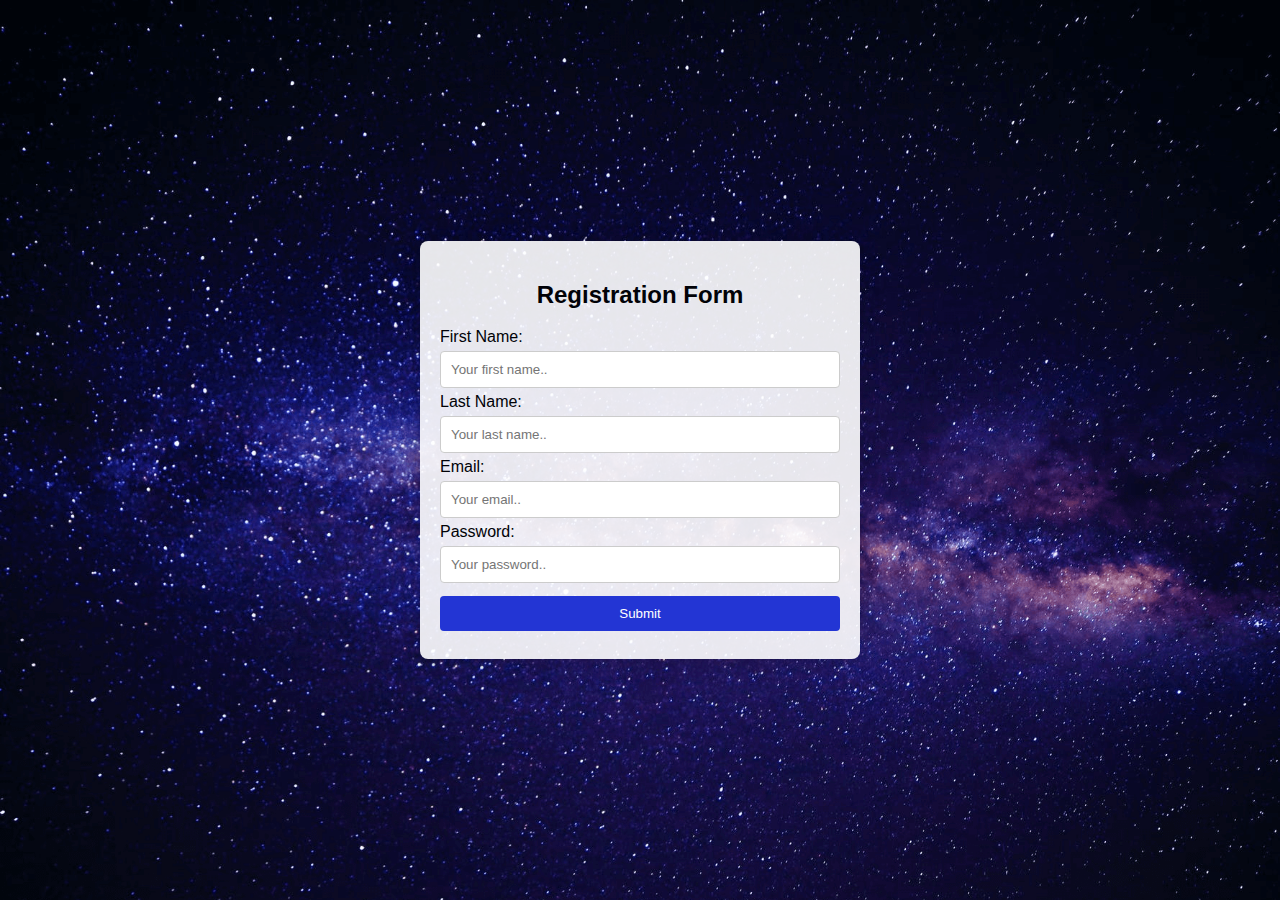
<file: YNS Registration Form.html>
<!DOCTYPE html>
<html lang="en">
<head>
    <meta charset="UTF-8">
    <meta name="viewport" content="width=device-width, initial-scale=1.0">
    <title>YNS Registration Form YNS</title>
    <link rel="icon" href="yns.jpg">
    <style>
        /* Base styles */
        body {
            font-family: Arial, sans-serif;
            margin: 0;
            padding: 0;
            color: #010207;
            overflow: hidden; /* Prevent scrollbars */
            height: 100vh; /* Full height */
            display: flex;
            justify-content: center;
            align-items: center;
            position: relative; /* Allow absolute positioning for the background */
        }

        /* Moving background */
        @keyframes moveBackground {
            0% { background-position: 0 0; }
            100% { background-position: 100% 0; }
        }

        .background {
            background-image: url("image1.png"); /* Replace with your background image */
            background-size: cover;
            background-repeat: repeat; /* Repeat the image */
            animation: moveBackground 30s linear infinite; /* Adjust speed here */
            position: absolute;
            top: 0;
            left: 0;
            width: 100%;
            height: 100%;
            z-index: -1; /* Send background behind content */
        }

        .form-container {
            width: 100%;
            max-width: 400px; /* Form width */
            background: rgba(255, 255, 255, 0.9); /* Slight transparency for readability */
            padding: 20px;
            border-radius: 8px;
            box-shadow: 0 4px 20px rgba(0, 0, 0, 0.2); /* Shadow for depth */
            position: relative; /* Allow stacking context */
            z-index: 1; /* Bring form container above the background */
        }

        input[type="text"],
        input[type="email"],
        input[type="password"] {
            width: 100%;
            padding: 10px;
            margin: 5px 0;
            border: 1px solid #ccc;
            border-radius: 4px;
            box-sizing: border-box;
            transition: border-color 0.3s; /* Smooth border transition */
        }

        input[type="text"]:focus,
        input[type="email"]:focus,
        input[type="password"]:focus {
            border-color: #2335d4; /* Border color on focus */
            box-shadow: 0 0 5px rgba(35, 53, 212, 0.5); /* Shadow on focus */
        }

        input[type="submit"] {
            width: 100%;
            background-color: #2335d4;
            color: white;
            padding: 10px 20px;
            margin: 8px 0;
            border: none;
            border-radius: 4px;
            cursor: pointer;
            transition: background-color 0.3s; /* Smooth background transition */
        }

        input[type="submit"]:hover {
            background-color: #45a049; /* Change on hover */
        }
    </style>
</head>
<body>

<div class="background"></div> <!-- Background layer for animation -->

<div class="form-container">
    <center><h2>Registration Form</h2></center>

    <form action="/submit_registration" method="post">
        <label for="fname">First Name:</label>
        <input type="text" id="fname" name="firstname" placeholder="Your first name.." required>

        <label for="lname">Last Name:</label>
        <input type="text" id="lname" name="lastname" placeholder="Your last name.." required>

        <label for="email">Email:</label>
        <input type="email" id="email" name="email" placeholder="Your email.." required>

        <label for="password">Password:</label>
        <input type="password" id="password" name="password" placeholder="Your password.." required>

        <input type="submit" value="Submit">
    </form>
</div>

</body>
</html>
</file>
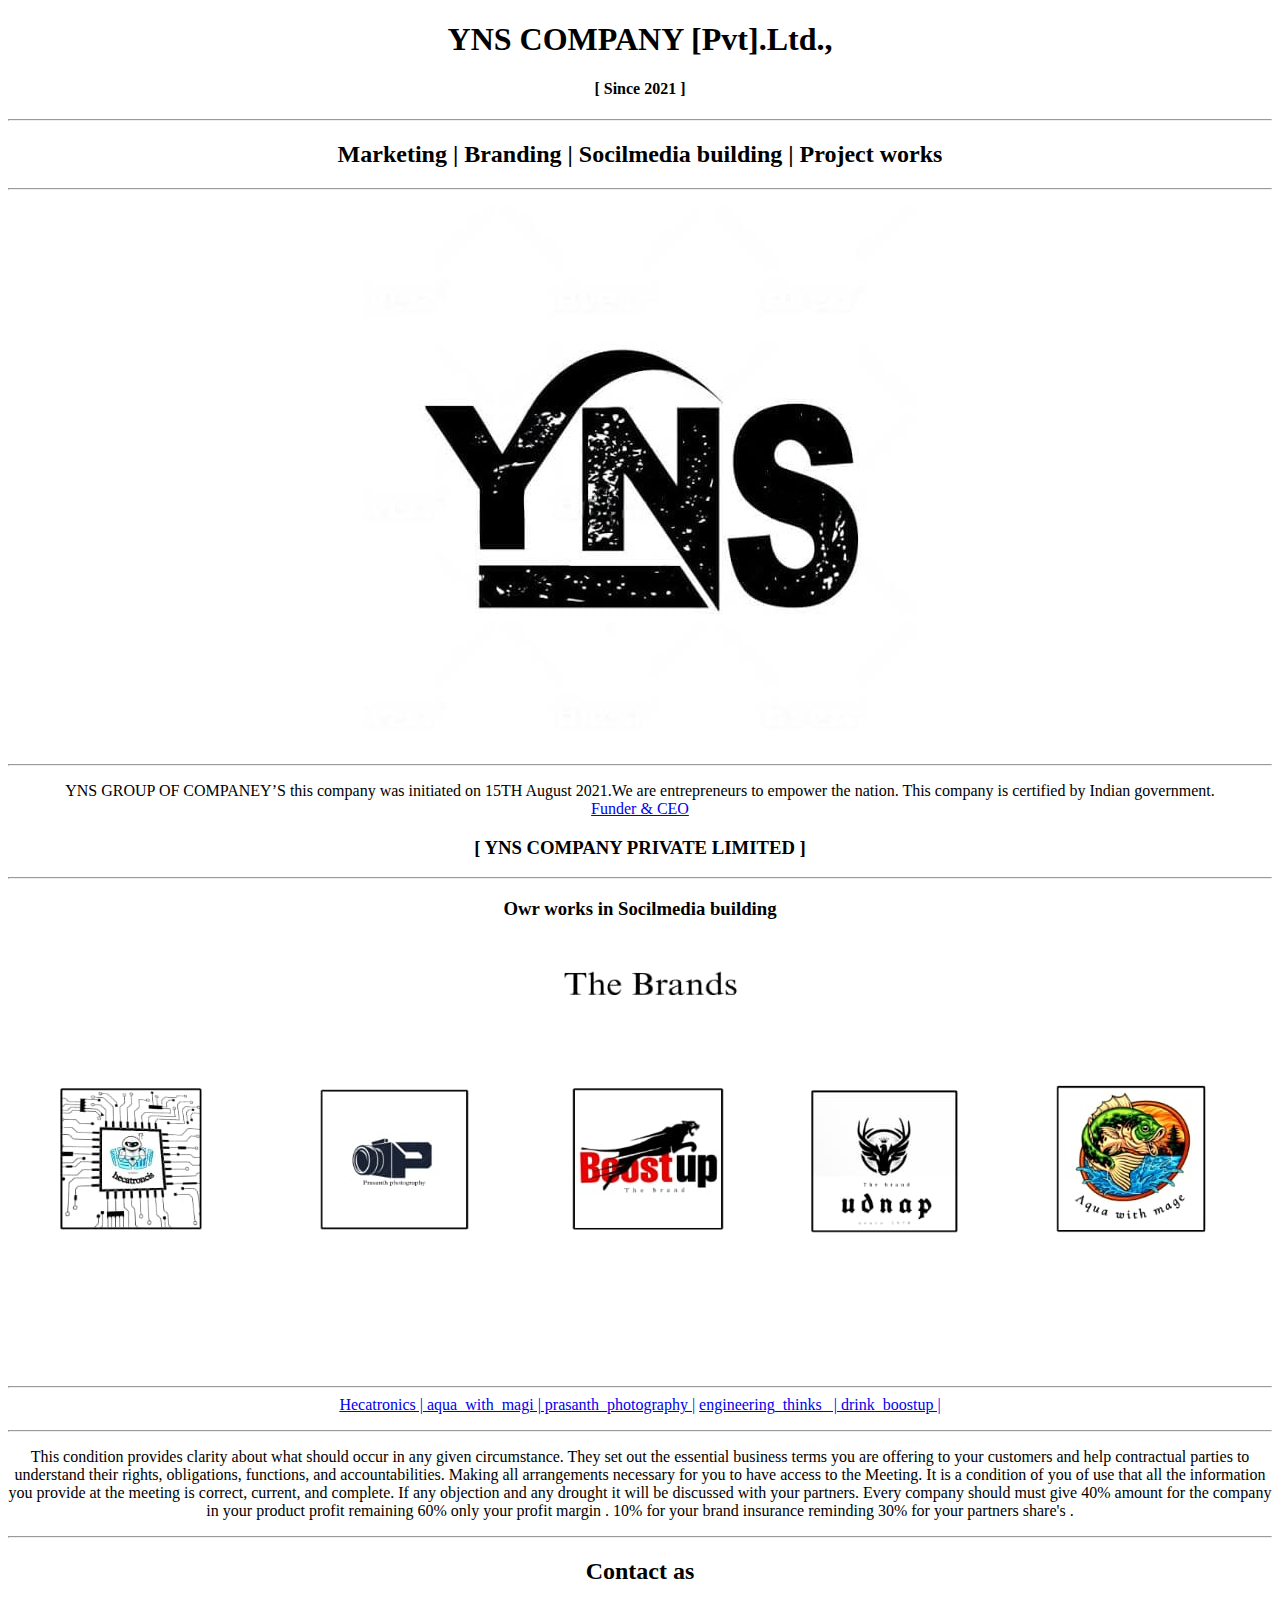
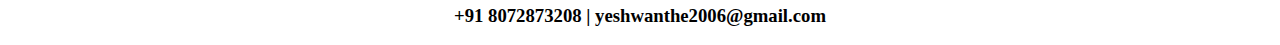
<file: YNS.html>
<!DOCTYPE html>
<HTML>

    <body> 

     <head> 

        <title>YNS COMPANY [Pvt] . Ltd </title>

        <link rel="icon" href="yns.jpg"

     </head>

        <center> 

            <h1> YNS COMPANY [Pvt].Ltd.,</h1>

             <H4> [ Since 2021 ] </H4>

              <hr> 

                <h2> Marketing | Branding | Socilmedia building | Project works </h2><hr>

                 <img src="ynsofc.jpeg" > <hr>

            <p> YNS GROUP OF COMPANEY’S this company was initiated on 15TH August 2021.We are entrepreneurs
                to empower the nation. This company is certified by Indian government.
               <br>
               <a href="https://www.instagram.com/yash_fx"> Funder & CEO  </a> <br>
               <h3> [ YNS COMPANY PRIVATE LIMITED ] </h3> <hr>
              

            </p>
            <h3> Owr works in Socilmedia building </h3>

            <img src="WhatsApp Image 2024-04-11 at 8.10.38 AM.jpeg">

            <p><hr><a href="https://www.instagram.com/hecatronics" > Hecatronics |</a><a href="https://www.instagram.com/aqua_with_magi"> aqua_with_magi |</a><a href="https://www.instagram.com/prasanth_photography_off" > prasanth_photography |</a> <a href="https://www.instagram.com/engineering_thinks_"> engineering_thinks_ |</a><a href="https://www.instagram.com/drink_boostup"> drink_boostup |</a></p><hr>

            <p>This condition provides clarity about what should occur in any given circumstance.
                They set out the essential business terms you are offering to your customers and help
                contractual parties to understand their rights, obligations, functions, and
                accountabilities.
                Making all arrangements necessary for you to have access to the Meeting. It is a
                condition of you of use that all the information you provide at the meeting is correct,
                current, and complete. If any objection and any drought it will be discussed with your
                partners.
                Every company should must give 40% amount for the company in your product profit
                remaining 60% only your profit margin . 10% for your brand insurance reminding 30%
                for your partners share's .
                </p>


        </center>

        <center>

             <hr> 

                  <h2> Contact as </h2> 
                  

                      <h3> +91 8072873208 | yeshwanthe2006@gmail.com </h3>
         </center>

            
      </body>
</HTML>
</file>
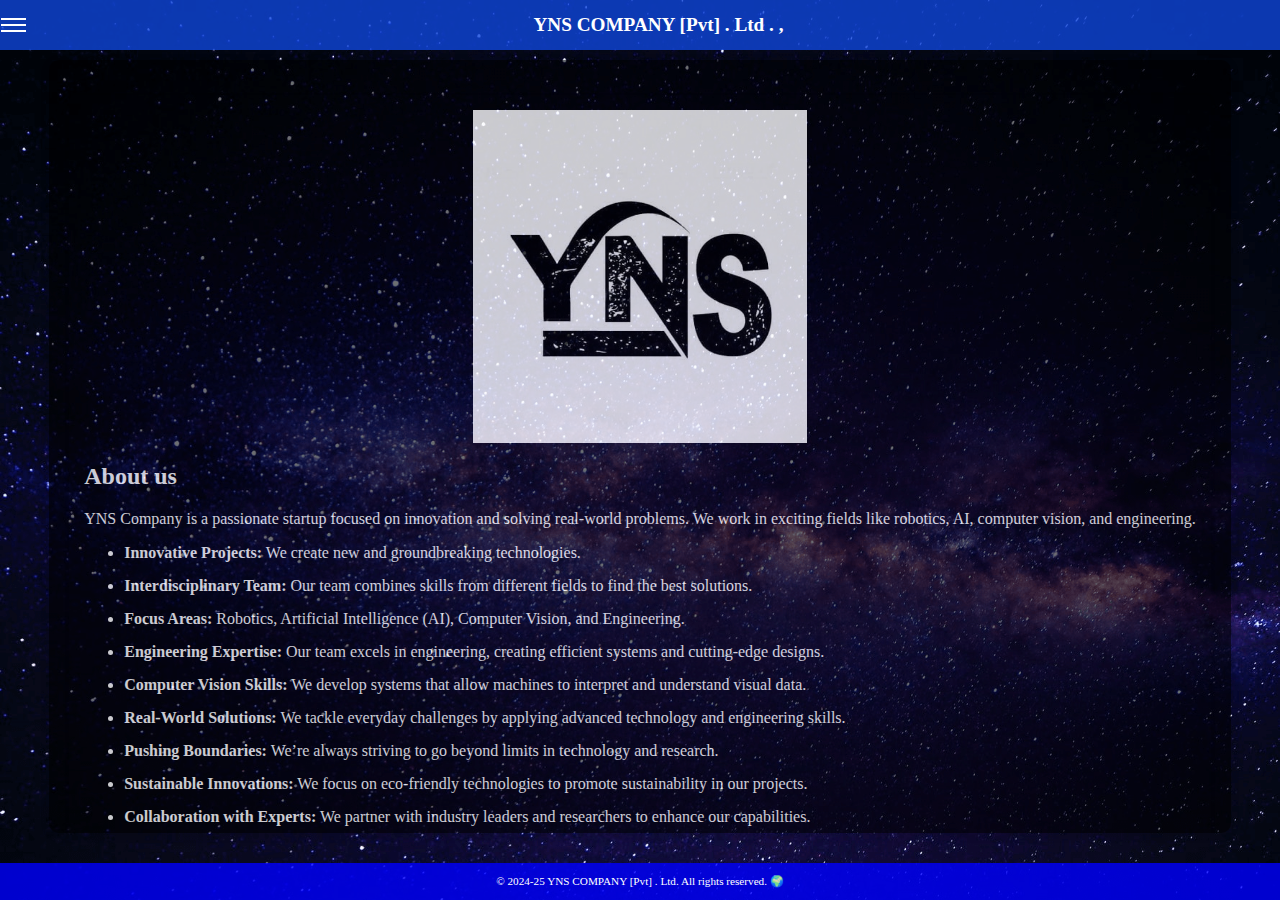
<file: ynsmain.html>
<!DOCTYPE html>
<html lang="en">
<head>
    <meta charset="UTF-8">
    <meta name="viewport" content="width=device-width, initial-scale=1.0">
    <title>YNS COMPANY [Pvt] . Ltd</title>
    <meta name="description" content="YNS Company is a passionate startup dedicated to creating amazing projects and applications across various scientific disciplines, including robotics, AI, computer vision, and engineering.">
    <link rel="icon" href="yns.jpg">
    
    <style>
        /* Base styles */
        body {
            font-family: 'Times New Roman', serif;
            margin: 0;
            padding: 0;
            color: #010207;
            overflow: hidden;
            height: 100vh;
            display: flex;
            flex-direction: column;
        }

        /* Moving background */
        @keyframes moveBackground {
            0% { background-position: 0 0; }
            100% { background-position: 100% 0; }
        }

        .background {
            background-image: url("image1.png");
            background-size: cover;
            background-repeat: repeat;
            animation: moveBackground 30s linear infinite;
            position: absolute;
            top: 0;
            left: 0;
            width: 100%;
            height: 100%;
            z-index: -1;
        }

        header {
            background-color: rgba(15, 70, 219, 0.8);
            color: white;
            padding: 1px;
            display: flex;
            justify-content: space-between;
            align-items: center;
            position: relative;
            width: 100%;
        }

        .header-title {
            flex-grow: 1;
            text-align: center;
        }

        .header-title h1 {
            font-size: 1.2em;
        }

        /* Navbar styles */
        nav {
            display: none;
            flex-direction: column;
            position: absolute;
            top: 60px;
            left: 0;
            width: 200px;
            background-color: rgba(255, 255, 255, 0.9);
            padding: 10px 0;
            text-align: center;
            z-index: 1;
        }

        nav a {
            text-decoration: none;
            color: #010207;
            padding: 12px 25px;
            border-radius: 5px;
            background-color: white;
            margin: 5px;
            box-shadow: 0 4px 8px rgba(6, 52, 202, 0.5);
            transition: background-color 0.3s, transform 0.3s;
            font-size: 1em;
            font-weight: bold;
            display: inline-block;
            text-align: left;
        }

        nav a:hover {
            background-color: #eaeaea;
            transform: scale(1.05);
        }

        /* Hamburger menu icon */
        .hamburger {
            display: flex;
            flex-direction: column;
            cursor: pointer;
            margin-right: 10px;
        }

        .hamburger div {
            width: 25px;
            height: 2px;
            background-color: #fff;
            margin: 2px 0;
            transition: 0.3s;
        }

        /* Other styles */
        .container {
            max-width: 1200px;
            margin: 10px auto;
            padding: 20px;
            border-radius: 10px;
            box-shadow: 0 2px 10px rgba(0, 0, 0, 0.1);
            flex-grow: 1;
            display: flex;
            flex-direction: column;
            overflow-y: auto;
            opacity: 0.79;
            color: white; /* Set text color to white */
            background-color: rgba(0, 0, 0, 0.7); /* Added black background with transparency */
        }

        section {
            padding: 15px;
            margin-top: 15px;
            border-radius: 5px;
            box-shadow: 0 2px 5px rgba(0, 0, 0, 0.1);
        }

        section h2 {
            font-size: 1.5em;
        }

        footer {
            background-color: rgba(0, 0, 255, 0.8);
            color: #fff;
            text-align: center;
            padding: 1px 0;
            font-size: 0.7em;
            margin-top: 20px;
            width: 100%;
        }

        img {
            max-width: 30%;
            height: auto;
            margin: 0 auto;
            display: block;
            animation: rotateImage 10s linear infinite;
        }

        @keyframes rotateImage {
            0% { transform: rotateY(0deg); }
            100% { transform: rotateY(360deg); }
        }

        /* Responsive adjustments */
        @media (max-width: 1024px) {
            header {
                padding: 5px;
            }
            header h1 {
                font-size: 1.5em;
            }
            footer {
                padding: 3px 0;
                font-size: 0.9em;
            }
        }

        @media (max-width: 768px) {
            header {
                padding: 5px;
            }
            header h1 {
                font-size: 1.3em;
            }
            nav a {
                font-size: 0.9em;
            }
        }

        /* Additional styles for spacing */
        .points-list li {
            margin-bottom: 15px;
        }
    </style>
</head>
<body>
    <div class="background"></div>
    <header>
        <div class="hamburger" onclick="toggleMenu()">
            <div></div>
            <div></div>
            <div></div>
        </div>
        <div class="header-title">
            <h1>YNS COMPANY [Pvt] . Ltd . ,</h1>
        </div>
    </header>
    <nav id="nav-menu">
        <a href="#about">About us</a>
        <a href="#Project works">Project works</a>
        <a href="#contact us">Contact us</a>
        <img src="ynsofc.jpeg" alt="YNS Company Logo">
    </nav>
    <div class="container">
        <section id="about">
            <img src="ynsofc.jpeg" alt="YNS Company Logo">
            <h2>About us</h2> 
            <p>YNS Company is a passionate startup focused on innovation and solving real-world problems. We work in exciting fields like robotics, AI, computer vision, and engineering.</p>
            <ul class="points-list">
                <li><strong>Innovative Projects:</strong> We create new and groundbreaking technologies.</li>
                <li><strong>Interdisciplinary Team:</strong> Our team combines skills from different fields to find the best solutions.</li>
                <li><strong>Focus Areas:</strong> Robotics, Artificial Intelligence (AI), Computer Vision, and Engineering.</li>
                <li><strong>Engineering Expertise:</strong> Our team excels in engineering, creating efficient systems and cutting-edge designs.</li>
                <li><strong>Computer Vision Skills:</strong> We develop systems that allow machines to interpret and understand visual data.</li>
                <li><strong>Real-World Solutions:</strong> We tackle everyday challenges by applying advanced technology and engineering skills.</li>
                <li><strong>Pushing Boundaries:</strong> We’re always striving to go beyond limits in technology and research.</li>
                <li><strong>Sustainable Innovations:</strong> We focus on eco-friendly technologies to promote sustainability in our projects.</li>
                <li><strong>Collaboration with Experts:</strong> We partner with industry leaders and researchers to enhance our capabilities.</li>
                <li><strong>Community Engagement:</strong> We actively participate in community programs to promote STEM education.</li>
                <li><strong>Continuous Learning:</strong> Our team is committed to staying updated with the latest advancements in technology.</li>
            </ul>
        </section>
        <section id="Project works">
            <h2>Project works</h2>
            <p>Check out some of our works:</p>
            <p><strong><a href="https://github.com/Yashwanth-EH" target="_blank" rel="noopener noreferrer">Yeshwanth GitHub</a></strong> </p>
            <p>Cooking...🧩</p>
        </section>
        <section id="contact us">
            <h2>Contact us</h2>
            <p>Feel free to get in touch:</p>
            <p><strong>Email:</strong> <a href="mailto:info@ynscompany.com">info@ynscompany.com</a>
</p> 
<p><strong>Founder & CEO:</strong> <a href="https://www.instagram.com/yash_fx?igsh=MTloaGVtcGkzN2tlYg==">Yash_fx</a>

</p>

             <p>   <li><strong><a href="YNS Registration Form.html">Register here</a></strong> 📝</li>

</p>
        </section>
    </div>
    <footer>
        <p>&copy; 2024-25 YNS COMPANY [Pvt] . Ltd. All rights reserved. 🌍</p>
    </footer>

    <script>
        function toggleMenu() {
            const navMenu = document.getElementById('nav-menu');
            navMenu.style.display = navMenu.style.display === 'flex' ? 'none' : 'flex';
        }
    </script>
</body>
</html>
</file>
